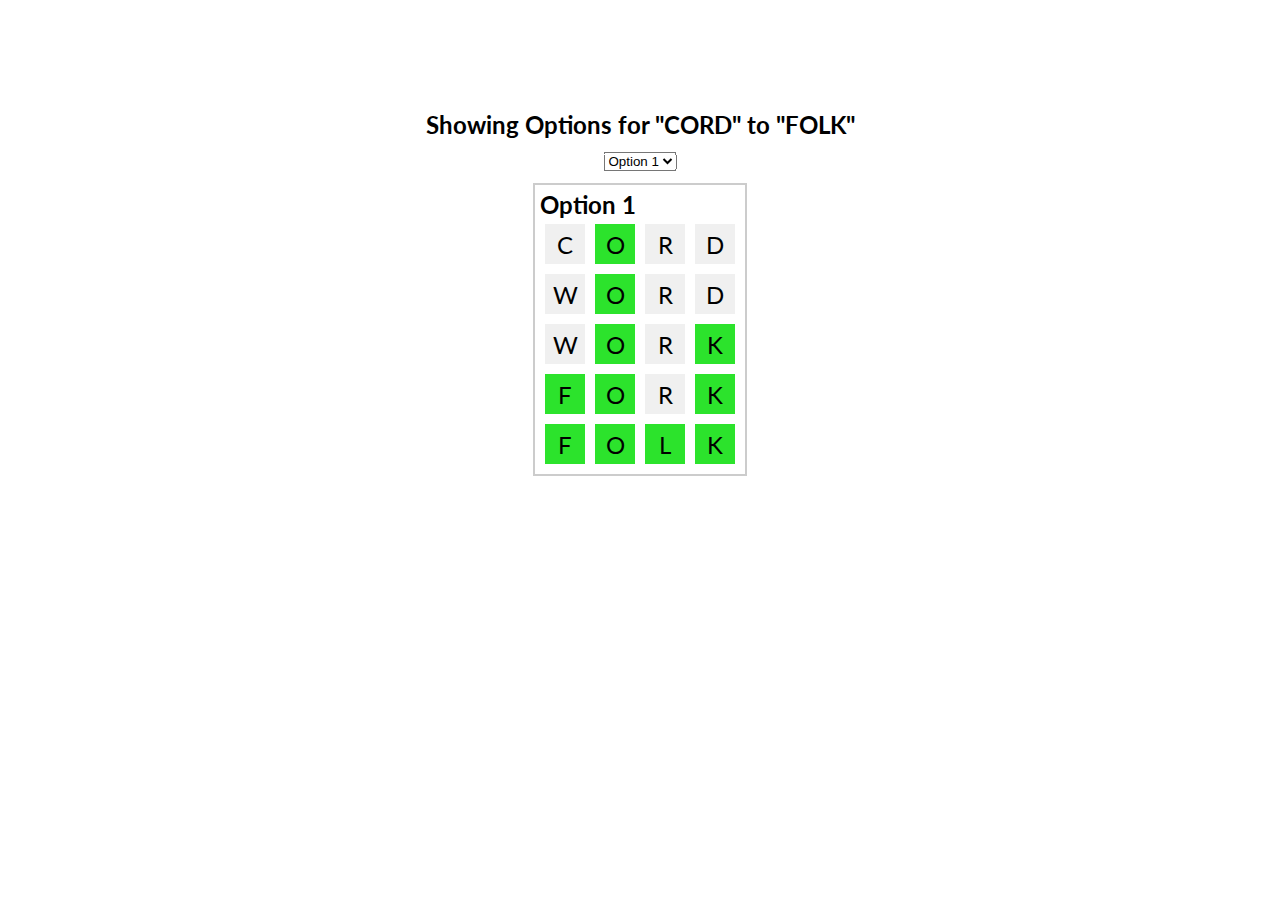
<file: prototype.html>
<!DOCTYPE html>
<html lang="en">
    <head>
        <meta charset="UTF-8">
        <meta name="viewport" content="width=device-width, initial-scale=1.0">
        
        <link href="https://fonts.googleapis.com/css?family=Lato:100,300,400,700,900" rel="stylesheet">
        
        <link rel="stylesheet" href="static/answerpage.css">
        
        <title>Weaver Solver</title>
    </head>

    <script>
    function changeOption() {
        // Get the value of the selected option from the dropdown
        var selectedOption = document.getElementById("optionDropdown").value;
        
        if (selectedOption == "all"){
            var elements = document.getElementsByClassName('path-option');
            for (var i = 0; i < elements.length; i++) {
                elements[i].style.display = "block";
            }
        }
        else{
            var elements = document.getElementsByClassName('path-option');
            for (var i = 0; i < elements.length; i++) {
                elements[i].style.display = "none";
            }
            
            // Show the content div corresponding to the selected option
            document.getElementById(selectedOption + "Content").style.display = "block";
        }
    }

    </script>


<body>

  <div class="option-display">
    <div class="path-label">
      <h2 class="path-label-text">Showing Options for "CORD" to "FOLK"</h2>
    </div>

    <div class="selector">
      <select id="optionDropdown" onchange="changeOption()">
        <option value="option1" selected>Option 1</option>
        <option value="option2">Option 2</option>
        <option value="option3">Option 3</option>
        <option value="all">All</option>
      </select>
    </div>

    <div class="path-box" id="displayContent">
      <!-- Content for option 1 (initially displayed) -->
      <div class="path-option" id="option1Content">
        <h2>Option 1</h2>
        <div class="wordle-grid">
            <div class="box normal-box">C</div>
            <div class="box correct-box">O</div>
            <div class="box normal-box">R</div>
            <div class="box normal-box">D</div>
        </div>
        <div class="wordle-grid">
            <div class="box normal-box">W</div>
            <div class="box correct-box">O</div>
            <div class="box normal-box">R</div>
            <div class="box normal-box">D</div>
        </div>
        <div class="wordle-grid">
            <div class="box normal-box">W</div>
            <div class="box correct-box">O</div>
            <div class="box normal-box">R</div>
            <div class="box correct-box">K</div>
        </div>
        <div class="wordle-grid">
            <div class="box correct-box">F</div>
            <div class="box correct-box">O</div>
            <div class="box normal-box">R</div>
            <div class="box correct-box">K</div>
        </div>
        <div class="wordle-grid">
            <div class="box correct-box">F</div>
            <div class="box correct-box">O</div>
            <div class="box correct-box">L</div>
            <div class="box correct-box">K</div>
        </div>
      </div>

      
      <!-- Content for option 2 (initially hidden) -->
      <div class="path-option" id="option2Content" style="display: none;">
        <h2>Option 2</h2>
        <div class="wordle-grid">
            <div class="box normal-box">W</div>
            <div class="box normal-box">O</div>
            <div class="box normal-box">R</div>
            <div class="box normal-box">K</div>
        </div>
      </div>
      <!-- Content for option 3 (initially hidden) -->
      <div class="path-option" id="option3Content" style="display: none;">
        <h2>Option 3</h2>
      </div>
    </div>
  </div>
</body>
</html>
</file>
<file: static/answerpage.css>
* {
    margin: 0;
    padding: 0;
    box-sizing: border-box;

}

body {
    font-family: "Lato", sans-serif;
    background-color: #fff;
    padding: 30px;
    display: block;
}

.form-box {
    position: absolute;
    left: 50%;
    transform: translateX(-50%);
    height: 80px;
    display: block;
    z-index: 1;
}

.option-display{
    position: relative;
    width: 100%;
    height: 100%;
    z-index: 2;
}

.path-label {
    position: absolute;
    left: 50%;
    top: 80px;
    transform: translateX(-50%);
    width: 60vh;
    text-align: center;
    z-index: 1;
}

.selector {
    position: absolute;
    top: 120px;
    left: 50%;
    
    transform: translateX(-50%);
    z-index: 2;
}
.path-box {
    position: absolute;
    top: 150px;
    left: 50%;
    
    transform: translateX(-50%);
    z-index: 3;
}

.path-option {
    border: 2px solid #ccc;
    padding: 5px;
    margin: 3px;
}

.wordle-grid {
    display: grid;
    /* Adjust the number of columns and width as needed */
    grid-template-columns: repeat(4, 50px); 
    /* Adjust the gap between boxes as needed */
    gap: 0px; 
    background-color: #fff;
  }
  
  .box {
    /* Adjust the width and height of boxes as needed */
    width: 50px; 
    height: 50px;
    background-color: #f0f0f0; /* Adjust the background color of boxes as needed */
    border: 5px solid #fff; /* Add border for boxes */
    display: flex;
    justify-content: center;
    align-items: center;
    font-size: 24px; /* Adjust the font size of letters as needed */
    text-transform: uppercase;
  }
  
  .normal-box {
      background-color: #f0f0f0;
  }
  
  .correct-box {
      background-color: rgb(44, 227, 44);
  }
</file>
